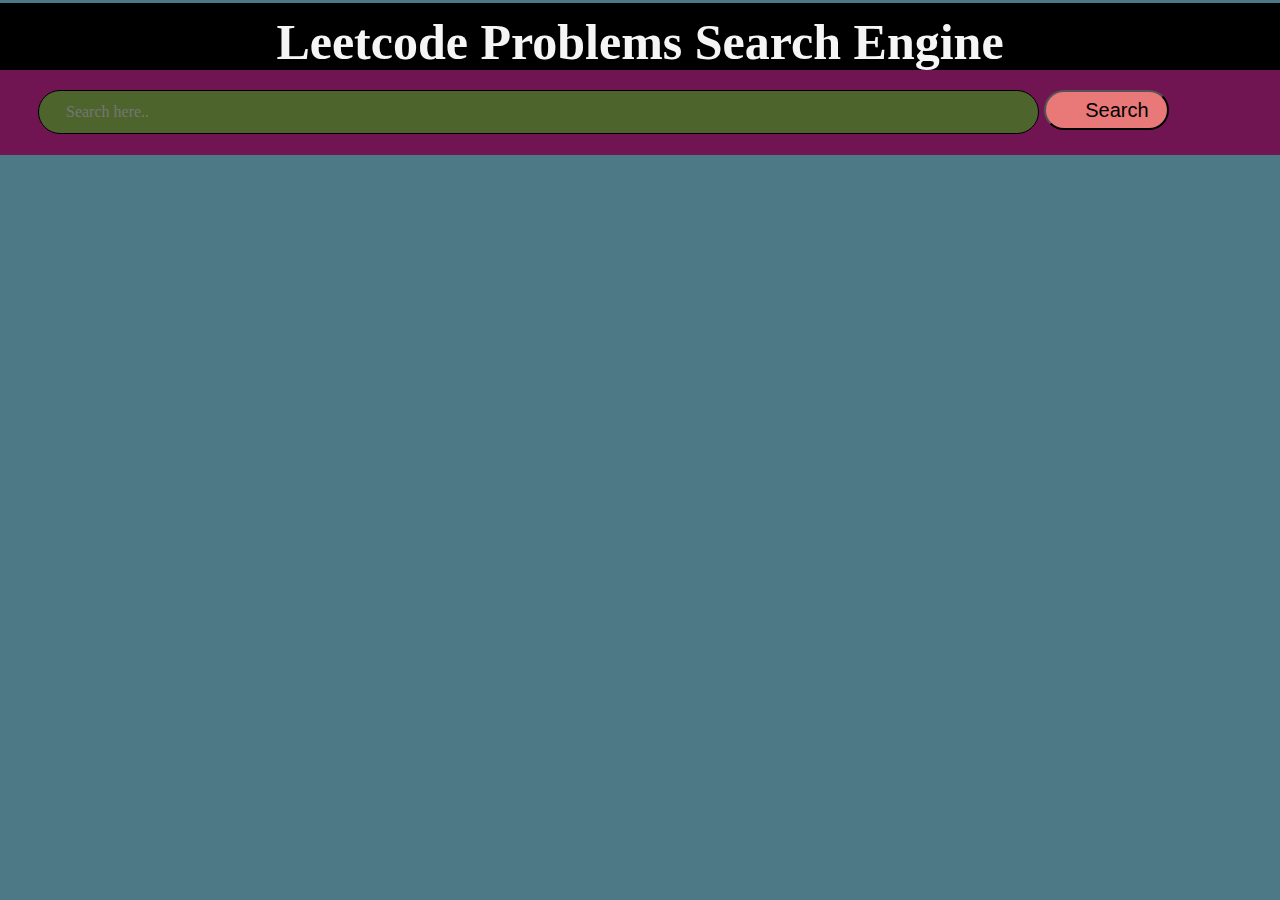
<file: templates/form.html>
<!DOCTYPE html>
<html>
  <head>
    <title>Search page</title>
    <!-- <link rel="stylesheet" href="https://maxcdn.bootstrapcdn.com/bootstrap/3.3.7/css/bootstrap.min.css"> -->
    <!-- <link rel="stylesheet" href="style.css" /> -->
    <style>
      .header{
        text-align: center;
        font-size: 50px;
        color: whitesmoke;
        background-color: black;
        margin-top: -5px;
        margin-left: -10px;
        margin-right: -10px;
        padding-top: 10px;
      }
      body {
        background-color: rgb(77, 120, 133);
        color:gold;
      }
      form {
        position: relative;
        height: 45px;
        right: 10px;
        top: 15px;
        align-items: center;
        font-size: 20px;
        background-color: #711552;
        padding: 20px;
        margin-top: -50px;
        margin-right: -20px;
      }
      .search_box {
        width: 80%;
        height: 40px;
        border-radius: 25px;
        border: 1px solid #000;
        font-size: 16px;
        background-color: #4d652c;        
        background-position-x: center;
        background-position: 10px 10px;
        background-repeat: no-repeat;
        background-size: 25px;
        text-indent: 25px;
        margin-left: 20px;
        font-family: "Times New Roman", Times, serif;
      }
      .submit_button {
        width: 10%;
        height: 40px;
        border-radius: 25px;
        font-size: 16px;
        background-color: #e97878;
        background-position: 10px 10px;
        background-repeat: no-repeat;
        background-size: 25px;
        text-indent: 30px;
        text-align: center;
        padding-right: 15px;
        font: 1em sans-serif;
      }
    </style>
  </head>
  <body>
    <h1 class="header">Leetcode Problems Search Engine</h1>
    <form method="POST" action="/">
      <input class="search_box" type="text" name="input_field" placeholder="Search here.." required />
      <input class="submit_button" type="submit" value="Search" >
    </form>
  </body>
</html>
</file>
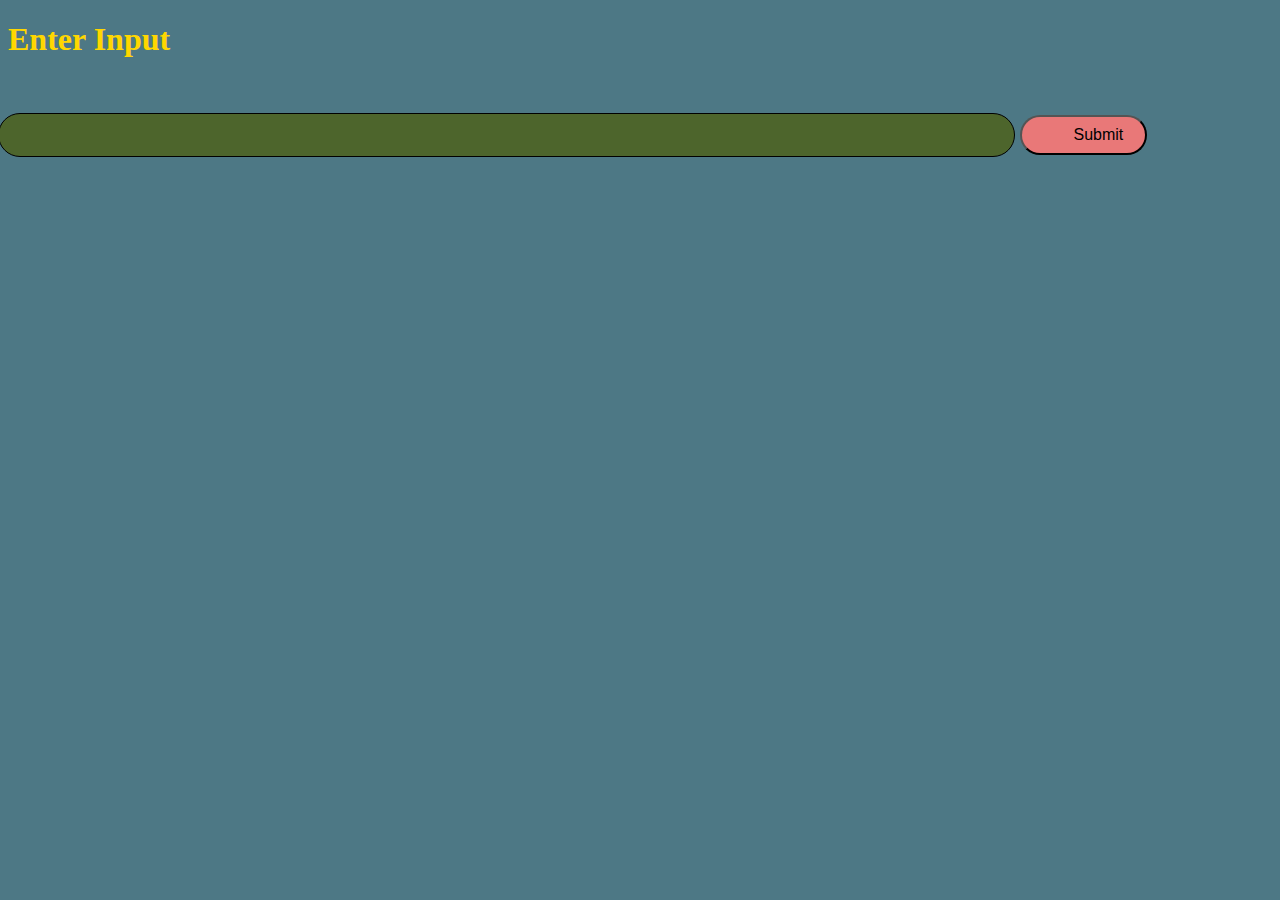
<file: app/templates/form.html>
<!DOCTYPE html>
<html>
  <head>
    <title>Search page</title>
    <!-- <link rel="stylesheet" href="https://maxcdn.bootstrapcdn.com/bootstrap/3.3.7/css/bootstrap.min.css"> -->
    <!-- <link rel="stylesheet" href="style.css" /> -->
    <style>
      body {
        background-color: rgb(77, 120, 133);
        color:gold;
      }
      form {
        position: relative;

        height: 45px;

        <!-- box-shadow: inset 0 0 5px #b84a4a; -->
        <!-- border: 1px solid #000; -->

        position: absolute;
        right: 10px;
        top: 15px;
        align-items: center;
        font-size: 20px;
      }
      .search_box {
        width: 80%;
        height: 40px;
        border-radius: 25px;
        border: 1px solid #000;
        font-size: 16px;
        background-color: #4d652c;
        background-image: url("https://cdn1.iconfinder.com/data/icons/hawcons/32/698627-icon-111-search-512.png");
        background-position-x: center;
        background-position: 10px 10px;
        background-repeat: no-repeat;
        background-size: 25px;
        text-indent: 25px;
      }
      .submit_button {
        width: 10%;
        height: 40px;
        border-radius: 25px;
        font-size: 16px;
        background-color: #e97878;
        background-position: 10px 10px;
        background-repeat: no-repeat;
        background-size: 25px;
        text-indent: 30px;
        text-align: center;
      }
    </style>
  </head>
  <body>
    <h1>Enter Input</h1>
    <br>
    <form method="POST" action="/">
      <input class="search_box" type="text" name="input_field" required />
      <input class="submit_button" type="submit" value="Submit" />
    </form>
  </body>
</html>
</file>
<file: templates/style.css>
body {
  background-color: purple;
  color: aqua
}
form {
  position: relative;

  height: 45px;

  box-shadow: none;
  border: 1px solid #000;

  position: absolute;
  right: 10px;
  top: 15px;
}

/* .shop-bag{
    background-color:#000;
    color:#fff;
    height:50px;
    width:50px;
    font-size:25px;
    display:flex;
    border-radius:50%;
    align-items:center;
    justify-content:center;
}

.qty{
    font-size:12px;
} */
</file>
<file: app/templates/style.css>
body {
  background-color: purple;
  color: aqua
}
form {
  position: relative;

  height: 45px;

  box-shadow: none;
  border: 1px solid #000;

  position: absolute;
  right: 10px;
  top: 15px;
}

/* .shop-bag{
    background-color:#000;
    color:#fff;
    height:50px;
    width:50px;
    font-size:25px;
    display:flex;
    border-radius:50%;
    align-items:center;
    justify-content:center;
}

.qty{
    font-size:12px;
} */
</file>
